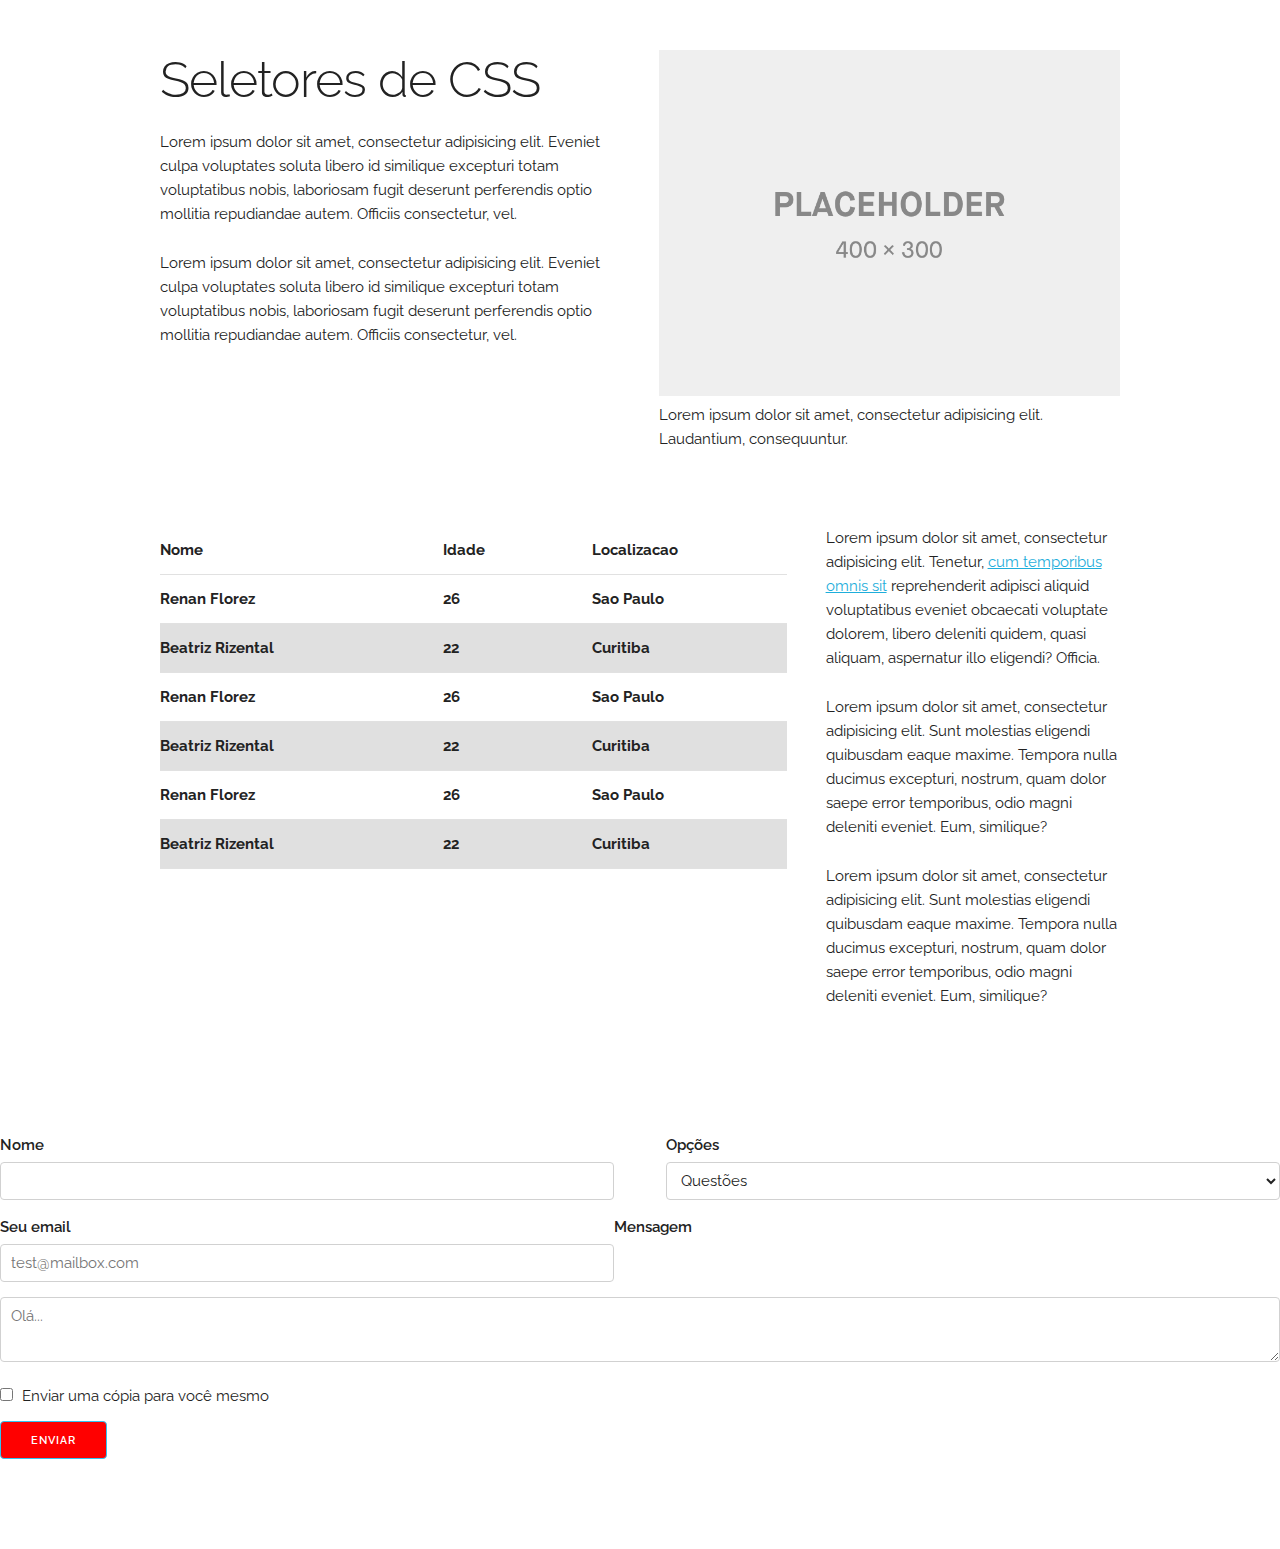
<file: SCSS/index.html>
<!DOCTYPE html>
<html lang="en">
<head>
  <meta charset="UTF-8">
  <title>Seletores</title>
  <link rel="stylesheet" href="./styles/normalize.css">
  <link rel="stylesheet" href="./styles/skeleton.css">
  <link rel="stylesheet" href="./main.css">
  <link href="https://fonts.googleapis.com/css?family=Raleway" rel="stylesheet"> 
  <style>

  </style>
</head>
<body>
  <div class="container">
    <div class="row">
      <div class="columns six">
        <h1>Seletores de CSS</h1>
        <p>Lorem ipsum dolor sit amet, consectetur adipisicing elit. Eveniet culpa voluptates soluta libero id similique excepturi totam voluptatibus nobis, laboriosam fugit deserunt perferendis optio mollitia repudiandae autem. Officiis consectetur, vel.</p>
        <p>Lorem ipsum dolor sit amet, consectetur adipisicing elit. Eveniet culpa voluptates soluta libero id similique excepturi totam voluptatibus nobis, laboriosam fugit deserunt perferendis optio mollitia repudiandae autem. Officiis consectetur, vel.</p>
      </div>
      <div class="columns six">
        <img src="./images/placeholder.png" alt="placeholder">
        <p id="legenda">Lorem ipsum dolor sit amet, consectetur adipisicing elit. Laudantium, consequuntur.</p>
      </div>
    </div>
    <div class="row">
      <div class="columns eight">
        <table class="u-full-width">
          <thead>
            <tr>
              <th>Nome</th>
              <th>Idade</th>
              <th>Localizacao</th>
            </tr>
          </thead>
          <tbody>
            <tr>
              <td>Renan Florez</td>
              <td>26</td>
              <td>Sao Paulo</td>
            </tr>
            <tr>
              <td>Beatriz Rizental</td>
              <td>22</td>
              <td>Curitiba</td>
            </tr>
            <tr>
              <td>Renan Florez</td>
              <td>26</td>
              <td>Sao Paulo</td>
            </tr>
            <tr>
              <td>Beatriz Rizental</td>
              <td>22</td>
              <td>Curitiba</td>
            </tr>
            <tr>
              <td>Renan Florez</td>
              <td>26</td>
              <td>Sao Paulo</td>
            </tr>
            <tr>
              <td>Beatriz Rizental</td>
              <td>22</td>
              <td>Curitiba</td>
            </tr>
          </tbody>
        </table>
      </div>
      <div class="columns four">
        <p>Lorem ipsum dolor sit amet, consectetur adipisicing elit. Tenetur, <a target="_blank" href="http://google.com.br">cum temporibus omnis sit</a> reprehenderit adipisci aliquid voluptatibus eveniet obcaecati voluptate dolorem, libero deleniti quidem, quasi aliquam, aspernatur illo eligendi? Officia.</p>
        <p>Lorem ipsum dolor sit amet, consectetur adipisicing elit. Sunt molestias eligendi quibusdam eaque maxime. Tempora nulla ducimus excepturi, nostrum, quam dolor saepe error temporibus, odio magni deleniti eveniet. Eum, similique?</p>
        <p>Lorem ipsum dolor sit amet, consectetur adipisicing elit. Sunt molestias eligendi quibusdam eaque maxime. Tempora nulla ducimus excepturi, nostrum, quam dolor saepe error temporibus, odio magni deleniti eveniet. Eum, similique?</p>
      </div>
    </div>
  </div>
  <div class="row">
      <form action="">
          <div class="six columns">
            <label for="exampleNomeInput">Nome</label>
            <input class="u-full-width" type="text">
            <label for="exampleEmailInput">Seu email</label>
            <input class="u-full-width" placeholder="test@mailbox.com" type="email">
          </div>
          <div class="six columns">
            <label for="exampleRecipientInput">Opções</label>
            <select class="u-full-width">
              <option value="Opt 1">Questões</option>
              <option value="Opt 2">Admiração</option>
              <option value="Opt 3">Pode me passar seu número?</option>
            </select>
          </div>
          <label for="exampleMessage">Mensagem</label>
          <textarea class="u-full-width" placeholder="Olá..." id="exampleMessage"></textarea>
          <label class="example-send-yourself-copy">
            <input type="checkbox">
            <span class="label-body">Enviar uma cópia para você mesmo</span>
          </label>
          <input class="button-primary" value="Enviar" type="submit">
        </div>
      </form>
    </div>
</body>
</html>
</file>
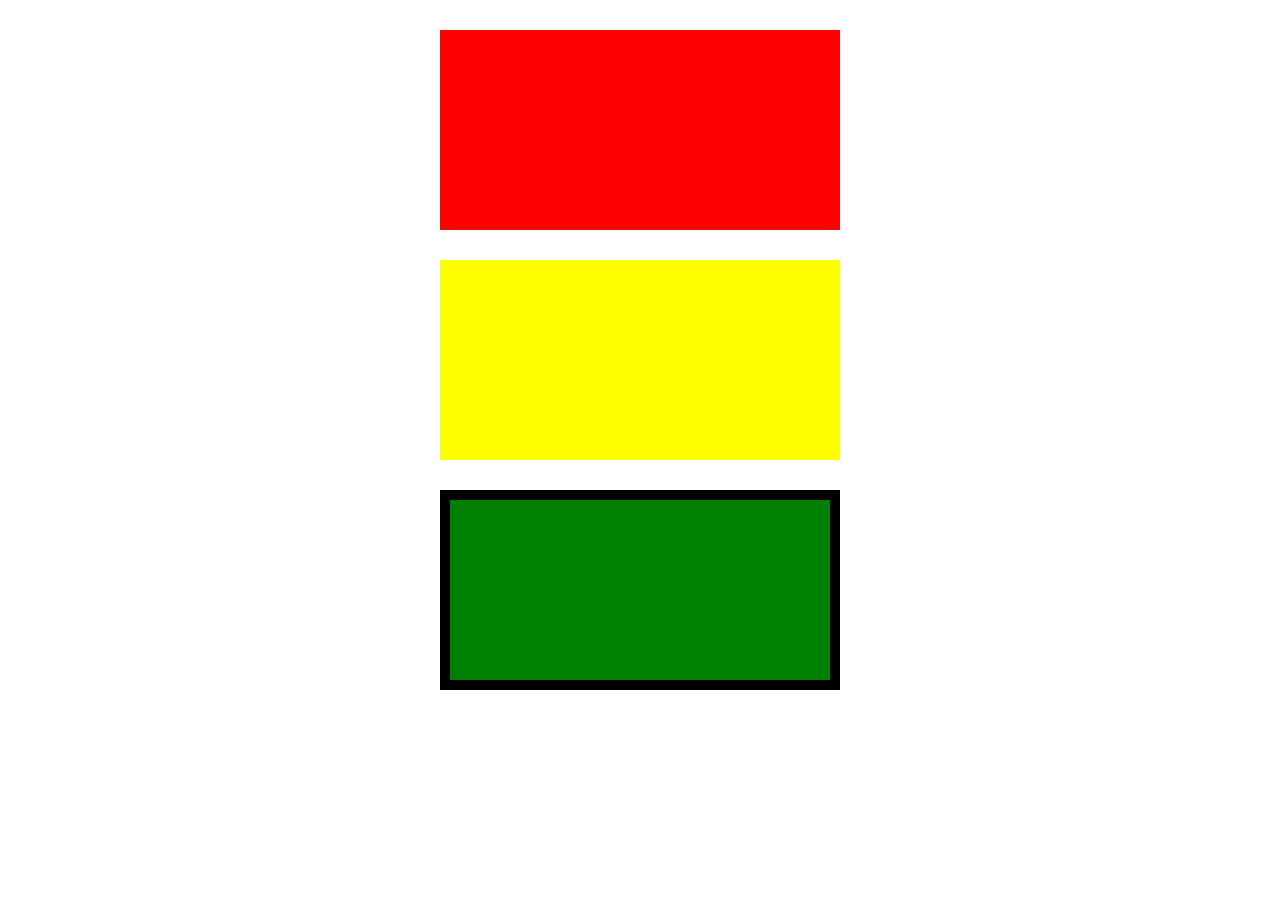
<file: 02/css/border-box.html>
<!DOCTYPE html>
<html lang="en">
<head>
  <meta charset="UTF-8">
  <title>Border Box</title>
  <style>
    *{
      box-sizing: border-box; 
    }
    .border-box {
      width: 400px;
      height: 200px;
      margin: 30px auto;
    }

    #border-box1 {
      background-color: red;
    }

    #border-box2 {
      padding: 0 50px;
      background-color: yellow;
    }

    #border-box3 {
      padding: 0 50px;
      border: 10px solid black;
      background-color: green;
    }
  </style>
</head>
<body>
  <div class="border-box" id="border-box1"></div>
  <div class="border-box" id="border-box2"></div>
  <div class="border-box" id="border-box3"></div>
</body>
</html>
</file>
<file: SCSS/styles/skeleton.css>
/*
* Skeleton V2.0.4
* Copyright 2014, Dave Gamache
* www.getskeleton.com
* Free to use under the MIT license.
* http://www.opensource.org/licenses/mit-license.php
* 12/29/2014
*/


/* Table of contents
––––––––––––––––––––––––––––––––––––––––––––––––––
- Grid
- Base Styles
- Typography
- Links
- Buttons
- Forms
- Lists
- Code
- Tables
- Spacing
- Utilities
- Clearing
- Media Queries
*/


/* Grid
–––––––––––––––––––––––––––––––––––––––––––––––––– */
.container {
  position: relative;
  width: 100%;
  max-width: 960px;
  margin: 0 auto;
  padding: 0 20px;
  box-sizing: border-box; }
.column,
.columns {
  width: 100%;
  float: left;
  box-sizing: border-box; }

/* For devices larger than 400px */
@media (min-width: 400px) {
  .container {
    width: 85%;
    padding: 0; }
}

/* For devices larger than 550px */
@media (min-width: 550px) {
  .container {
    width: 80%; }
  .column,
  .columns {
    margin-left: 4%; }
  .column:first-child,
  .columns:first-child {
    margin-left: 0; }

  .one.column,
  .one.columns                    { width: 4.66666666667%; }
  .two.columns                    { width: 13.3333333333%; }
  .three.columns                  { width: 22%;            }
  .four.columns                   { width: 30.6666666667%; }
  .five.columns                   { width: 39.3333333333%; }
  .six.columns                    { width: 48%;            }
  .seven.columns                  { width: 56.6666666667%; }
  .eight.columns                  { width: 65.3333333333%; }
  .nine.columns                   { width: 74.0%;          }
  .ten.columns                    { width: 82.6666666667%; }
  .eleven.columns                 { width: 91.3333333333%; }
  .twelve.columns                 { width: 100%; margin-left: 0; }

  .one-third.column               { width: 30.6666666667%; }
  .two-thirds.column              { width: 65.3333333333%; }

  .one-half.column                { width: 48%; }

  /* Offsets */
  .offset-by-one.column,
  .offset-by-one.columns          { margin-left: 8.66666666667%; }
  .offset-by-two.column,
  .offset-by-two.columns          { margin-left: 17.3333333333%; }
  .offset-by-three.column,
  .offset-by-three.columns        { margin-left: 26%;            }
  .offset-by-four.column,
  .offset-by-four.columns         { margin-left: 34.6666666667%; }
  .offset-by-five.column,
  .offset-by-five.columns         { margin-left: 43.3333333333%; }
  .offset-by-six.column,
  .offset-by-six.columns          { margin-left: 52%;            }
  .offset-by-seven.column,
  .offset-by-seven.columns        { margin-left: 60.6666666667%; }
  .offset-by-eight.column,
  .offset-by-eight.columns        { margin-left: 69.3333333333%; }
  .offset-by-nine.column,
  .offset-by-nine.columns         { margin-left: 78.0%;          }
  .offset-by-ten.column,
  .offset-by-ten.columns          { margin-left: 86.6666666667%; }
  .offset-by-eleven.column,
  .offset-by-eleven.columns       { margin-left: 95.3333333333%; }

  .offset-by-one-third.column,
  .offset-by-one-third.columns    { margin-left: 34.6666666667%; }
  .offset-by-two-thirds.column,
  .offset-by-two-thirds.columns   { margin-left: 69.3333333333%; }

  .offset-by-one-half.column,
  .offset-by-one-half.columns     { margin-left: 52%; }

}


/* Base Styles
–––––––––––––––––––––––––––––––––––––––––––––––––– */
/* NOTE
html is set to 62.5% so that all the REM measurements throughout Skeleton
are based on 10px sizing. So basically 1.5rem = 15px :) */
html {
  font-size: 62.5%; }
body {
  font-size: 1.5em; /* currently ems cause chrome bug misinterpreting rems on body element */
  line-height: 1.6;
  font-weight: 400;
  font-family: "Raleway", "HelveticaNeue", "Helvetica Neue", Helvetica, Arial, sans-serif;
  color: #222; }


/* Typography
–––––––––––––––––––––––––––––––––––––––––––––––––– */
h1, h2, h3, h4, h5, h6 {
  margin-top: 0;
  margin-bottom: 2rem;
  font-weight: 300; }
h1 { font-size: 4.0rem; line-height: 1.2;  letter-spacing: -.1rem;}
h2 { font-size: 3.6rem; line-height: 1.25; letter-spacing: -.1rem; }
h3 { font-size: 3.0rem; line-height: 1.3;  letter-spacing: -.1rem; }
h4 { font-size: 2.4rem; line-height: 1.35; letter-spacing: -.08rem; }
h5 { font-size: 1.8rem; line-height: 1.5;  letter-spacing: -.05rem; }
h6 { font-size: 1.5rem; line-height: 1.6;  letter-spacing: 0; }

/* Larger than phablet */
@media (min-width: 550px) {
  h1 { font-size: 5.0rem; }
  h2 { font-size: 4.2rem; }
  h3 { font-size: 3.6rem; }
  h4 { font-size: 3.0rem; }
  h5 { font-size: 2.4rem; }
  h6 { font-size: 1.5rem; }
}

p {
  margin-top: 0; }


/* Links
–––––––––––––––––––––––––––––––––––––––––––––––––– */
a {
  color: #1EAEDB; }
a:hover {
  color: #0FA0CE; }


/* Buttons
–––––––––––––––––––––––––––––––––––––––––––––––––– */
.button,
button,
input[type="submit"],
input[type="reset"],
input[type="button"] {
  display: inline-block;
  height: 38px;
  padding: 0 30px;
  color: #555;
  text-align: center;
  font-size: 11px;
  font-weight: 600;
  line-height: 38px;
  letter-spacing: .1rem;
  text-transform: uppercase;
  text-decoration: none;
  white-space: nowrap;
  background-color: transparent;
  border-radius: 4px;
  border: 1px solid #bbb;
  cursor: pointer;
  box-sizing: border-box; }
.button:hover,
button:hover,
input[type="submit"]:hover,
input[type="reset"]:hover,
input[type="button"]:hover,
.button:focus,
button:focus,
input[type="submit"]:focus,
input[type="reset"]:focus,
input[type="button"]:focus {
  color: #333;
  border-color: #888;
  outline: 0; }
.button.button-primary,
button.button-primary,
input[type="submit"].button-primary,
input[type="reset"].button-primary,
input[type="button"].button-primary {
  color: #FFF;
  background-color: #33C3F0;
  border-color: #33C3F0; }
.button.button-primary:hover,
button.button-primary:hover,
input[type="submit"].button-primary:hover,
input[type="reset"].button-primary:hover,
input[type="button"].button-primary:hover,
.button.button-primary:focus,
button.button-primary:focus,
input[type="submit"].button-primary:focus,
input[type="reset"].button-primary:focus,
input[type="button"].button-primary:focus {
  color: #FFF;
  background-color: #1EAEDB;
  border-color: #1EAEDB; }


/* Forms
–––––––––––––––––––––––––––––––––––––––––––––––––– */
input[type="email"],
input[type="number"],
input[type="search"],
input[type="text"],
input[type="tel"],
input[type="url"],
input[type="password"],
textarea,
select {
  height: 38px;
  padding: 6px 10px; /* The 6px vertically centers text on FF, ignored by Webkit */
  background-color: #fff;
  border: 1px solid #D1D1D1;
  border-radius: 4px;
  box-shadow: none;
  box-sizing: border-box; }
/* Removes awkward default styles on some inputs for iOS */
input[type="email"],
input[type="number"],
input[type="search"],
input[type="text"],
input[type="tel"],
input[type="url"],
input[type="password"],
textarea {
  -webkit-appearance: none;
     -moz-appearance: none;
          appearance: none; }
textarea {
  min-height: 65px;
  padding-top: 6px;
  padding-bottom: 6px; }
input[type="email"]:focus,
input[type="number"]:focus,
input[type="search"]:focus,
input[type="text"]:focus,
input[type="tel"]:focus,
input[type="url"]:focus,
input[type="password"]:focus,
textarea:focus,
select:focus {
  border: 1px solid #33C3F0;
  outline: 0; }
label,
legend {
  display: block;
  margin-bottom: .5rem;
  font-weight: 600; }
fieldset {
  padding: 0;
  border-width: 0; }
input[type="checkbox"],
input[type="radio"] {
  display: inline; }
label > .label-body {
  display: inline-block;
  margin-left: .5rem;
  font-weight: normal; }


/* Lists
–––––––––––––––––––––––––––––––––––––––––––––––––– */
ul {
  list-style: circle inside; }
ol {
  list-style: decimal inside; }
ol, ul {
  padding-left: 0;
  margin-top: 0; }
ul ul,
ul ol,
ol ol,
ol ul {
  margin: 1.5rem 0 1.5rem 3rem;
  font-size: 90%; }
li {
  margin-bottom: 1rem; }


/* Code
–––––––––––––––––––––––––––––––––––––––––––––––––– */
code {
  padding: .2rem .5rem;
  margin: 0 .2rem;
  font-size: 90%;
  white-space: nowrap;
  background: #F1F1F1;
  border: 1px solid #E1E1E1;
  border-radius: 4px; }
pre > code {
  display: block;
  padding: 1rem 1.5rem;
  white-space: pre; }


/* Tables
–––––––––––––––––––––––––––––––––––––––––––––––––– */
th,
td {
  padding: 12px 15px;
  text-align: left;
  border-bottom: 1px solid #E1E1E1; }
th:first-child,
td:first-child {
  padding-left: 0; }
th:last-child,
td:last-child {
  padding-right: 0; }


/* Spacing
–––––––––––––––––––––––––––––––––––––––––––––––––– */
button,
.button {
  margin-bottom: 1rem; }
input,
textarea,
select,
fieldset {
  margin-bottom: 1.5rem; }
pre,
blockquote,
dl,
figure,
table,
p,
ul,
ol,
form {
  margin-bottom: 2.5rem; }


/* Utilities
–––––––––––––––––––––––––––––––––––––––––––––––––– */
.u-full-width {
  width: 100%;
  box-sizing: border-box; }
.u-max-full-width {
  max-width: 100%;
  box-sizing: border-box; }
.u-pull-right {
  float: right; }
.u-pull-left {
  float: left; }


/* Misc
–––––––––––––––––––––––––––––––––––––––––––––––––– */
hr {
  margin-top: 3rem;
  margin-bottom: 3.5rem;
  border-width: 0;
  border-top: 1px solid #E1E1E1; }


/* Clearing
–––––––––––––––––––––––––––––––––––––––––––––––––– */

/* Self Clearing Goodness */
.container:after,
.row:after,
.u-cf {
  content: "";
  display: table;
  clear: both; }


/* Media Queries
–––––––––––––––––––––––––––––––––––––––––––––––––– */
/*
Note: The best way to structure the use of media queries is to create the queries
near the relevant code. For example, if you wanted to change the styles for buttons
on small devices, paste the mobile query code up in the buttons section and style it
there.
*/


/* Larger than mobile */
@media (min-width: 400px) {}

/* Larger than phablet (also point when grid becomes active) */
@media (min-width: 550px) {}

/* Larger than tablet */
@media (min-width: 750px) {}

/* Larger than desktop */
@media (min-width: 1000px) {}

/* Larger than Desktop HD */
@media (min-width: 1200px) {}
</file>
<file: SCSS/main.css>
.row {
  margin: 50px 0;
}
.row img {
  max-width: 100%;
}
.row form input[type=submit] {
  background-color: red;
}

tbody tr {
  font-weight: bold;
}
tbody tr:nth-child(even) {
  background-color: #e0e0e0;
}
</file>
